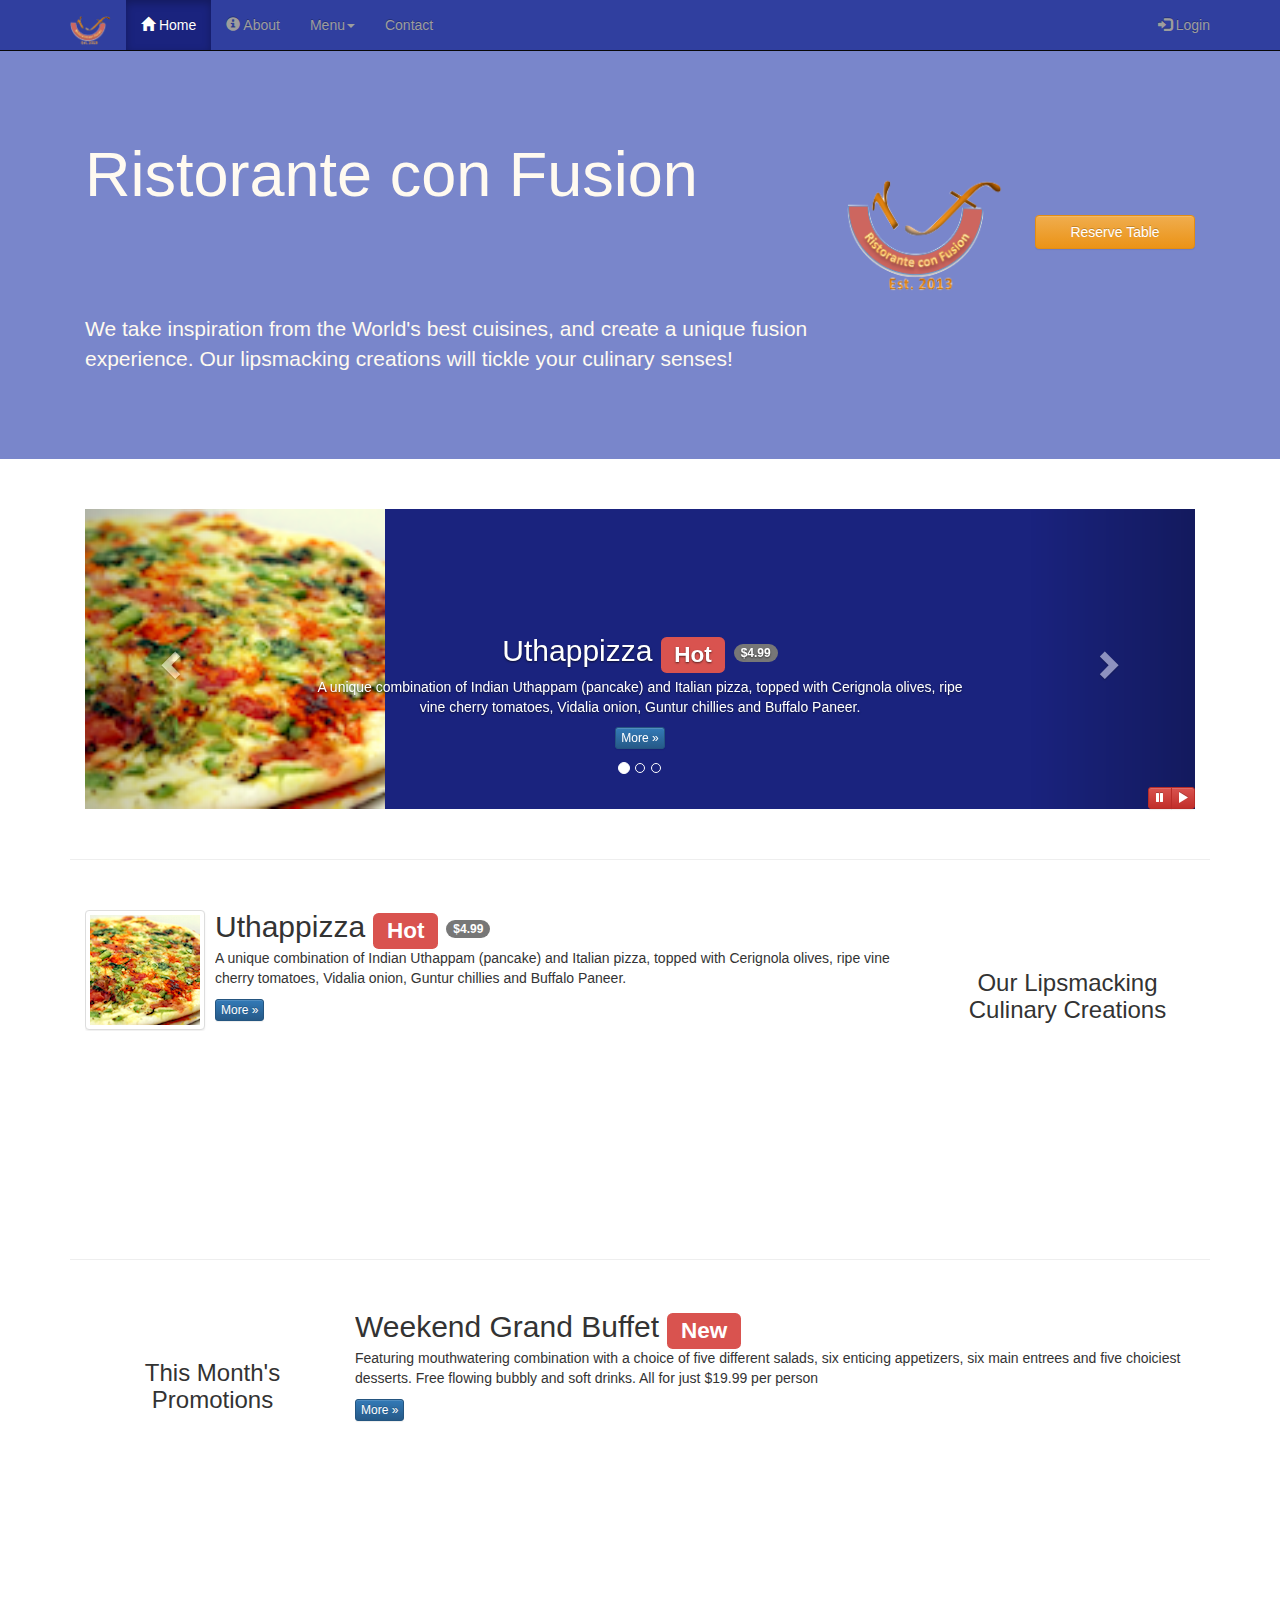
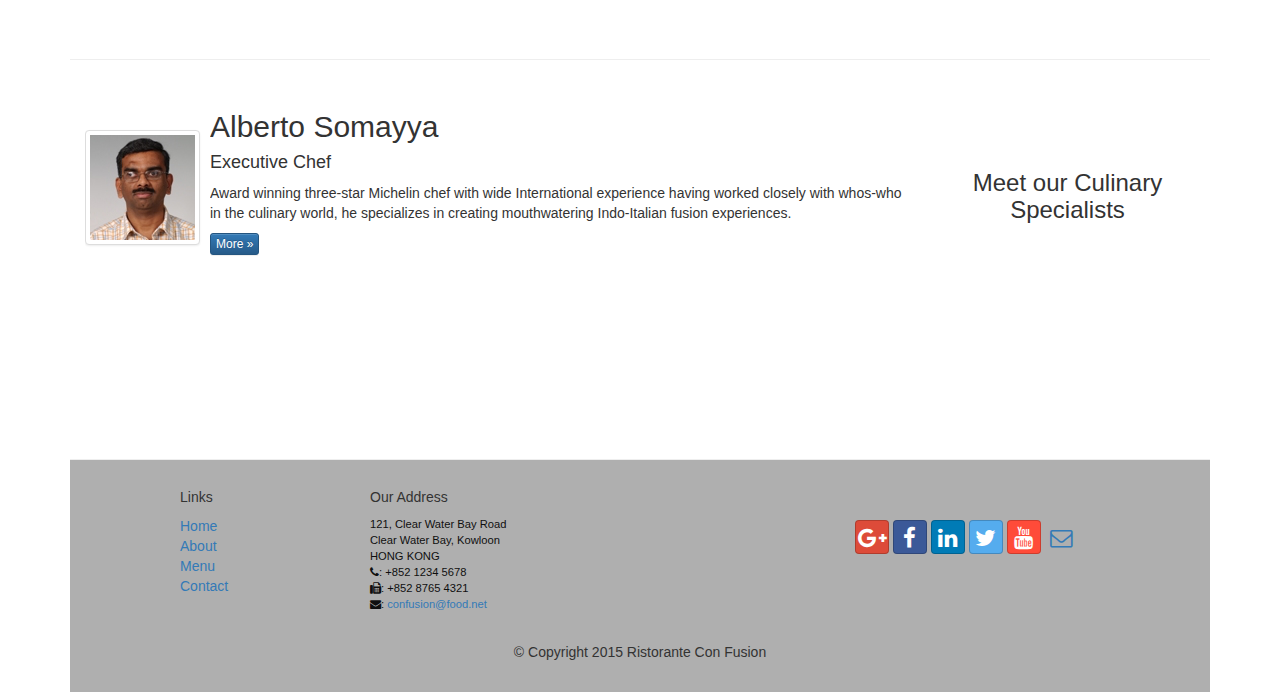
<file: index.html>
<!DOCTYPE html>
<html lang="en">

<head>
  <meta charset="utf-8">
  <meta http-equiv="X-UA-Compatible" content="IE=edge">
  <meta name="viewport" content="width=device-width, initial-scale=1">
    <title>Ristorante Con Fusion</title>
    <!-- Bootstrap -->
    <link href="bower_components/bootstrap/dist/css/bootstrap.min.css" rel="stylesheet">
    <link href="bower_components/bootstrap/dist/css/bootstrap-theme.min.css" rel="stylesheet">

    <link href="css/mystyles.css" rel="stylesheet">
    <link href="bower_components/font-awesome/css/font-awesome.min.css" rel="stylesheet">
    <link href="css/bootstrap-social.css" rel="stylesheet">
</head>

<body>
  <nav class="navbar navbar-inverse navbar-fixed-top" role="navigation">
    <div class="container">
      <div class="navbar-header">
        <button type="button" class="navbar-toggle collapsed" data-toggle="collapse" data-target="#navbar" aria-expanded="false" aria-controls="navbar">
          <span class="sr-only">Toggle navigation</span>
          <span class="icon-bar"></span>
          <span class="icon-bar"></span>
          <span class="icon-bar"></span>
        </button>
      <a class="navbar-brand" href="#"><img
        src="img/logo.png" height=30 width=41></a>
      </div>
      <div id="navbar" class="navbar-collapse collapse">
        <ul class="nav navbar-nav">
          <li class="active"><a href="#"> <span class="glyphicon glyphicon-home" aria-hidden="true"></span> Home</a></li>
          <li><a href="aboutus.html"> <span class="glyphicon glyphicon-info-sign"
             aria-hidden="true"></span> About</a></li>

          <li class="dropdown">
            <a href="#" class="dropdown-toggle" data-toggle="dropdown" role="button" aria-haspopup="true" aria-expanded="false">
         Menu<span class="caret"></span></a>
          <ul class="dropdown-menu">
            <li><a href="#">Appetizers</a></li>
            <li><a href="#">Main Courses</a></li>
            <li><a href="#">Desserts</a></li>
            <li><a href="#">Drinks</a></li>
            <li role="separator" class="divider"></li>
            <li class="dropdown-header">Specials</li>
            <li><a href="#">Lunch Buffet</a></li>
            <li><a href="#">Weekend Brunch</a></li>
          </ul>
        </li>

          <li><a href="contactus.html">Contact</a></li>
        </ul>
        <ul class="nav navbar-nav navbar-right">
                      <li><a id="login">
                      <span class="glyphicon glyphicon-log-in"></span> Login</a>
                      </li>
        </ul>
    </div>
    </div>
  </nav>

  <div id="loginModal" class="modal fade" role="dialog">
    <div class="modal-dialog">

      <!-- Modal Content-->
      <div class="modal-content">

        <div class="modal-header">
          <button type="button" class="close" data-dismiss="modal">
            &times;</button>
            <h4 class="modal-title">Login</h4>
          </div>
          <div class="modal-body">
            <form class="form-inline">
                <div class="form-group">
                    <label class="sr-only" for="email">Email</label>
                    <input type="email" class="form-control" id="email" placeholder="Email">

                    <label class="sr-only" for="password">Password</label>
                    <input type="password" class="form-control" id="password" placeholder="Password">

                    <div class="checkbox">
                        <label> <input type="checkbox"><span>Remember me</span> </label>
                    </div>
                    <button type="submit" class="btn btn-info">Sign in</button>
                    <button type="button" class="btn btn-default btn-sm" data-dismiss="modal">Cancel</button>
                </div>
            </form>
          </div>
        </div>
      </div>
    </div>

    <div id="ReserveTable" class="modal fade" role="dialog">
        <div class="modal-dialog">
        <!-- Modal content-->
        <div class="modal-content">
            <div class="modal-header">
                <button type="button" class="close" data-dismiss="modal">&times;</button>
                <h4 class="modal-title">Reserve Table.</h4>
            </div>
            <div class="modal-body">
              <form class="form-inline" id="ReserveTable">
                <div>
                  <div class="row">
                   <div class=" form-horizontal" >
                       <label for="nRadioOptions" class="col-sm-2 control-label">Number of Guests:</label>
                       <div id="nRadioOptions" class="col-xs-6">
                           <label class="radio-inline">
                               <input name="n" type="radio" id="nRadio1" value="option1">1
                           </label>
                           <label class="radio-inline">
                               <input name="n" type="radio" id="nRadio2" value="option2">2
                           </label>
                           <label class="radio-inline">
                               <input name="n" type="radio" id="nRadio3" value="option3">3
                           </label>
                           <label class="radio-inline">
                               <input name="n" type="radio" id="nRadio4" value="option4">4
                           </label>
                           <label class="radio-inline">
                               <input name="n" type="radio" id="nRadio5" value="option5">5
                           </label>
                           <label class="radio-inline">
                               <input name="n" type="radio" id="nRadio6" value="option6">6
                           </label>
                        </div>
                    </div>
                </div>
            </div>
            <p style="padding: 5px;"></p>
            <div class="row">
              <label for="section" class="col-sm-2 control-label">Section:</label>
                <div class="col-sm-10">
                    <div class="btn-group" data-toggle="buttons">
                      <label class="btn btn-success active">
                        <input type="radio" name="section" id="option1" autocomplete="off" checked> Non-Smoking
                      </label>
                      <label class="btn btn-danger">
                        <input type="radio" name="section" id="option2" autocomplete="off"> Smoking
                      </label>
                    </div>
                </div>
            </div>
            <p style="padding: 5px;"></p>
            <div class="row">
                <div class="form-group form-inline" id="date-time">
                         <label for="dateTime" class=" col-sm-2 control-label">Date and Time:</label>
                         <div class="form-group has-feedback" >
                             <input type="text" class="form-control" id="date1" aria-describedby="date1" placeholder="Date" >
                             <i class="glyphicon glyphicon-calendar form-control-feedback" aria-hidden="true"></i>
                         </div>

                         <div class="form-group has-feedback">
                             <input type="text" class="form-control" id="time1" aria-describedby="time1" placeholder="Time">
                             <i class="glyphicon glyphicon-time form-control-feedback" aria-hidden="true"></i>
                         </div>
                </div>
            </div>
                    <p style="padding: 5px;"></p>
                    <div class="row" style="padding-left: 35px;">

                        <div class="col-xs-12 col-sm-5 col-sm-offset-1" >
                             <button type="submit" class="btn btn-primary btn-sm ">Reserve</button>
                             <button type="button" class="btn btn-default btn-sm" data-dismiss="modal">Cancel</button>
                        </div>
                    </div>
                      <p style="padding: 5px;"></p>
                      <div class="row">
                        <div class="col-sm-12">
                            <div class="alert alert-warning alert-dismissible" role="alert">
                                 <button type="button" class="close" data-dismiss="alert" aria-label="Close"><span aria-hidden="true">&times;</span></button>
                                 <strong>Warning:</strong> Please <a href="tel:+85212345678">Call</a> us to reserve for more than six guests.
                             </div>
                         </div>
                       </div>
                   </form>
                 </div>
               </div>
             </div>
           </div>

    <header class="jumbotron">

        <!-- Main component for a primary marketing message or call to action -->

        <div class="container">
            <div class="row row-header">
                <div class="col-xs-12 col-sm-8">
                    <h1>Ristorante con Fusion</h1>
                    <p style="padding:40px;"></p>
                    <p>We take inspiration from the World's best
                      cuisines, and create a unique fusion experience. Our lipsmacking
                      creations will tickle your culinary senses!</p>
                </div>
                <div class="col-xs-12 col-sm-2">
                     <p style="padding:20px;"></p>
                     <img src="img/logo.png" class="img-responsive">
                 </div>

                 <div class="col-xs-12 col-sm-2">
                    <p style="padding:40px;"></p>
                   <a type="button" class="btn btn-warning btn-block" id="reserve">
                    Reserve Table </a>
                 </div>


            </div>
        </div>
    </header>

    <div class="container">

      <div class="row row-content">
        <div class="col-xs-12">
          <div id="mycarousel" class="carousel slide" data-ride="carousel">

        <!-- Indicators -->
        <ol class="carousel-indicators">
          <li data-target="#mycarousel" data-slide-to="0" class="active"></li>
          <li data-target="#mycarousel" data-slide-to="1"></li>
          <li data-target="#mycarousel" data-slide-to="2"></li>
        </ol>

            <!-- Wrapper for slides -->
            <div class="carousel-inner" role="listbox">
              <div class="item active">
                    <img class="img-responsive"
                    src="img/uthappizza.png" alt="Uthappizza">
                    <div class="carousel-caption">
                    <h2>Uthappizza  <span class="label label-danger">Hot</span> <span class="badge">$4.99</span></h2>
                    <p>A unique combination of Indian Uthappam (pancake) and
                    Italian pizza, topped with Cerignola olives, ripe vine
                    cherry tomatoes, Vidalia onion, Guntur chillies and
                    Buffalo Paneer.</p>
                  <p><a class="btn btn-primary btn-xs" href="#">More &raquo;</a></p>
                </div>
              </div>

              <div class="item">

                  <img class="img-responsive" src="img/buffet.png" alt="Weekend Grand Buffet">
                  <div class="carousel-caption">
                  <h2>Weekend Grand Buffet <span class="label label-danger label-xs">New</span></h2>
                  <p>Featuring mouthwatering combination with a choice of five different salads, six enticing appetizers,
                  six main entrees and five choiciest desserts. Free flowing bubbly and soft drinks. All for just $19.99 per person</p>
                  <p><a class="btn btn-primary btn-xs" href="#">More &raquo;</a></p>

                </div>
              </div>

              <div class="item">
                  <img class="img-responsive" src="img/alberto.png" alt="Alberto Somayya">
                <div class="carousel-caption">
                  <h2 class="media-heading">Alberto Somayya</h2>
                  <h4>Executive Chef</h4>
                  <p>Award winning three-star Michelin chef with wide
                    International experience having worked closely with
                    whos-who in the culinary world, he specializes in
                    creating mouthwatering Indo-Italian fusion experiences.
                  </p>
                  <p><a class="btn btn-primary btn-xs" href="#">More &raquo;</a></p>
                </div>
              </div>

            </div>

            <!-- Controls -->
            <a class="left carousel-control" href="#mycarousel" role="button" data-slide="prev">
              <span class="glyphicon glyphicon-chevron-left" aria-hidden="true"></span>
              <span class="sr-only">Previous</span>
            </a>
            <a class="right carousel-control" href="#mycarousel" role="button" data-slide="next">
              <span class="glyphicon glyphicon-chevron-right" aria-hidden="true"></span>
              <span class="sr-only">Next</span>
            </a>
            <div class="btn-group" id="carouselButtons">
              <button class="btn btn-danger btn-xs" id="carousel-pause">
                <span class="glyphicon glyphicon-pause" aria-hidden="true"></span>
              </button>
              <button class="btn btn-danger btn-xs" id="carousel-play">
                <span class="glyphicon glyphicon-play" aria-hidden="true"></span>
              </button>
            </div>

        </div>
      </div>
    </div>

        <div class="row row-content">
            <div class="col-xs-12 col-sm-3 col-sm-push-9">
                <p style="padding:20px;"></p>
                <h3 align=center>Our Lipsmacking Culinary Creations</h3>
            </div>
            <div class="col-xs-12 col-sm-9 col-sm-pull-3">
              <div class="media">
                <div class="media-left media-middle">
                  <a href="#">
                    <img class="media-object img-thumbnail"
                    src="img/uthappizza.png" alt="Uthappizza">
                  </a>
                </div>
                <div class="media-body">
                  <h2 class="media-heading">Uthappizza <span class="label label-danger">Hot</span> <span class="badge">$4.99</span></h2>
                  <p>A unique combination of Indian Uthappam (pancake) and
                    Italian pizza, topped with Cerignola olives, ripe vine
                    cherry tomatoes, Vidalia onion, Guntur chillies and
                    Buffalo Paneer.</p>
                    <p><a class="btn btn-primary btn-xs" href="#">More &raquo;</a></p>
                  </div>
              </div>
            </div>
        </div>


        <div class="row row-content">
            <div class="col-xs-12 col-sm-3">
                <p style="padding:20px;"></p>
                <h3 class="media-heading" align=center>This Month's Promotions</h3>
            </div>
                <div class="media-body">
                  <h2 class="media-heading"> Weekend Grand Buffet <span class="label label-danger">New</span></h2>
                  <p>Featuring mouthwatering combination with a choice of five different salads, six enticing appetizers,
                  six main entrees and five choiciest desserts. Free flowing bubbly and soft drinks. All for just $19.99 per person</p>
                  <p><a class="btn btn-primary btn-xs" href="#">More &raquo;</a></p>
                </div>

        </div>

        <div class="row row-content">
            <div class="col-xs-12 col-sm-3 col-sm-push-9">
                <p style="padding:20px;"></p>
                <h3 align=center>Meet our Culinary Specialists</h3>
            </div>
            <div class="col-xs-12 col-sm-9 col-sm-pull-3">
              <div class="media">
                     <div class="media-left media-middle">
                         <a href="#">
                         <img class="media-object img-thumbnail"
                          src="img/alberto.png" alt="Alberto Somayya">
                         </a>
                     </div>
                     <div class="media-body">
                         <h2 class="media-heading">Alberto Somayya</h2>
                         <h4>Executive Chef</h4>
                         <p>Award winning three-star Michelin chef with wide
                          International experience having worked closely with
                          whos-who in the culinary world, he specializes in
                           creating mouthwatering Indo-Italian fusion experiences.
                          </p>
                         <p><a class="btn btn-primary btn-xs" href="#">More &raquo;</a></p>
                     </div>
                 </div>
            </div>
        </div>


    </div>

    <footer>
        <div class="container">
            <div class="row row-footer">
                <div class="col-xs-5 col-xs-offset-1 col-sm-2 col-sm-offset-1">
                    <h5>Links</h5>
                    <ul class="list-unstyled">
                        <li><a href="#">Home</a></li>
                        <li><a href="#">About</a></li>
                        <li><a href="#">Menu</a></li>
                        <li><a href="#">Contact</a></li>
                    </ul>
                </div>
                <div class="col-xs-6 col-sm-5">
                    <h5>Our Address</h5>
                    <address>
		              121, Clear Water Bay Road<br>
		              Clear Water Bay, Kowloon<br>
		              HONG KONG<br>
                  <i class="fa fa-phone"></i>: +852 1234 5678<br>
    		          <i class="fa fa-fax"></i>: +852 8765 4321<br>
    		          <i class="fa fa-envelope"></i>:
                                     <a href="mailto:confusion@food.net">confusion@food.net</a>
		           </address>
                </div>
                <div class="col-xs-12 col-sm-4">
                    <div class="nav navbar-nav" style="padding: 40px 10px;">
                      <a class="btn btn-social-icon btn-google-plus" href="http://google.com/+"><i class="fa fa-google-plus"></i></a>
                      <a class="btn btn-social-icon btn-facebook" href="http://www.facebook.com/profile.php?id="><i class="fa fa-facebook"></i></a>
                      <a class="btn btn-social-icon btn-linkedin" href="http://www.linkedin.com/in/"><i class="fa fa-linkedin"></i></a>
                      <a class="btn btn-social-icon btn-twitter" href="http://twitter.com/"><i class="fa fa-twitter"></i></a>
                      <a class="btn btn-social-icon btn-youtube" href="http://youtube.com/"><i class="fa fa-youtube"></i></a>
                      <a class="btn btn-social-icon" href="mailto:"><i class="fa fa-envelope-o"></i></a>
                    </div>
                </div>
                <div class="col-xs-12">
                    <p style="padding:10px;"></p>
                    <p align=center>© Copyright 2015 Ristorante Con Fusion</p>
                </div>
            </div>
        </div>
    </footer>
<script src="bower_components/jquery/dist/jquery.min.js"></script>
        <!-- Include all compiled plugins (below), or include individual files as needed -->
<script src="bower_components/bootstrap/dist/js/bootstrap.min.js"></script>

<script>
  $(document).ready(function(){
  $('[data-toggle="tooltip"]').tooltip();
  });
</script>
<script>
        $(document).ready(function(){
            $("#mycarousel").carousel( { interval: 2000 } );
                          $("#carousel-pause").click(function(){
                $("#mycarousel").carousel('pause');
            });
                        $("#carousel-play").click(function(){
                $("#mycarousel").carousel('cycle');
            });
        });
</script>

<script>
        $(document).ready(function(){
          $('#reserve').click(function(){
            $("#ReserveTable").modal("show");
          });
        });
</script>

<script>
        $(document).ready(function(){
          $("#login").click(function(){
            $("#loginModal").modal("show");
          });
        });
</script>

</body>

</html>
</file>
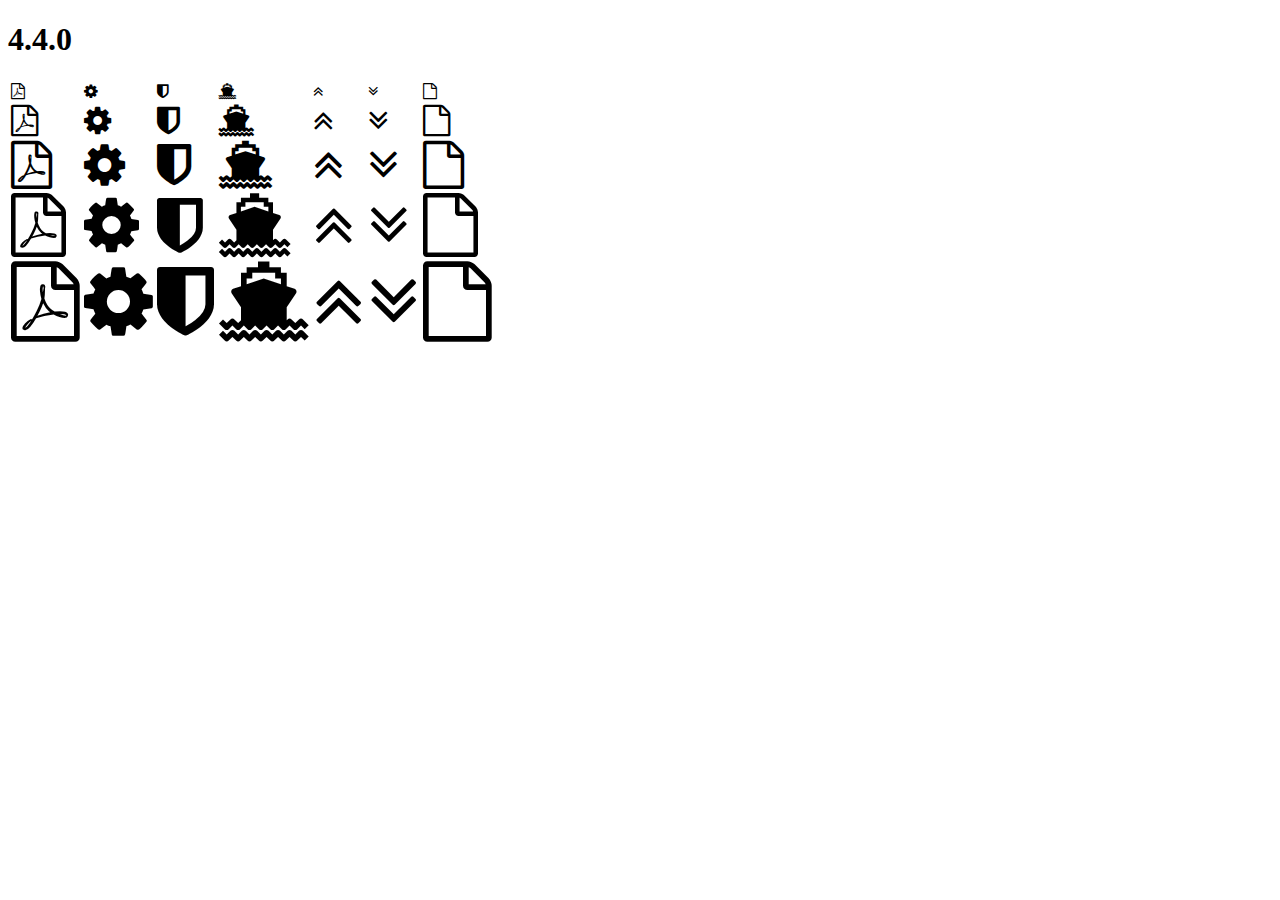
<file: bower_components/font-awesome/fonts/4.4.0/index.html>
<!DOCTYPE html>
<html>
  <head>
    <link rel="stylesheet" href="https://maxcdn.bootstrapcdn.com/font-awesome/4.4.0/css/font-awesome.css" />
  </head>

  <body>
    <h1>4.4.0</h1>
    <table>
      <tr>
        <td><i class="fa fa-1x fa-file-pdf-o"></i></td>
        <td><i class="fa fa-1x fa-cog"></i></td>
        <td><i class="fa fa-1x fa-shield"></i></td>
        <td><i class="fa fa-1x fa-ship"></i></td>
        <td><i class="fa fa-1x fa-angle-double-up"></i></td>
        <td><i class="fa fa-1x fa-angle-double-down"></i></td>
        <td><i class="fa fa-1x fa-file-o"></i></td>
      </tr>
      <tr>
        <td><i class="fa fa-2x fa-file-pdf-o"></i></td>
        <td><i class="fa fa-2x fa-cog"></i></td>
        <td><i class="fa fa-2x fa-shield"></i></td>
        <td><i class="fa fa-2x fa-ship"></i></td>
        <td><i class="fa fa-2x fa-angle-double-up"></i></td>
        <td><i class="fa fa-2x fa-angle-double-down"></i></td>
        <td><i class="fa fa-2x fa-file-o"></i></td>
      </tr>
      <tr>
        <td><i class="fa fa-3x fa-file-pdf-o"></i></td>
        <td><i class="fa fa-3x fa-cog"></i></td>
        <td><i class="fa fa-3x fa-shield"></i></td>
        <td><i class="fa fa-3x fa-ship"></i></td>
        <td><i class="fa fa-3x fa-angle-double-up"></i></td>
        <td><i class="fa fa-3x fa-angle-double-down"></i></td>
        <td><i class="fa fa-3x fa-file-o"></i></td>
      </tr>
      <tr>
        <td><i class="fa fa-4x fa-file-pdf-o"></i></td>
        <td><i class="fa fa-4x fa-cog"></i></td>
        <td><i class="fa fa-4x fa-shield"></i></td>
        <td><i class="fa fa-4x fa-ship"></i></td>
        <td><i class="fa fa-4x fa-angle-double-up"></i></td>
        <td><i class="fa fa-4x fa-angle-double-down"></i></td>
        <td><i class="fa fa-4x fa-file-o"></i></td>
      </tr>
      <tr>
        <td><i class="fa fa-5x fa-file-pdf-o"></i></td>
        <td><i class="fa fa-5x fa-cog"></i></td>
        <td><i class="fa fa-5x fa-shield"></i></td>
        <td><i class="fa fa-5x fa-ship"></i></td>
        <td><i class="fa fa-5x fa-angle-double-up"></i></td>
        <td><i class="fa fa-5x fa-angle-double-down"></i></td>
        <td><i class="fa fa-5x fa-file-o"></i></td>
      </tr>
    </table>
  </body>

</html>
</file>
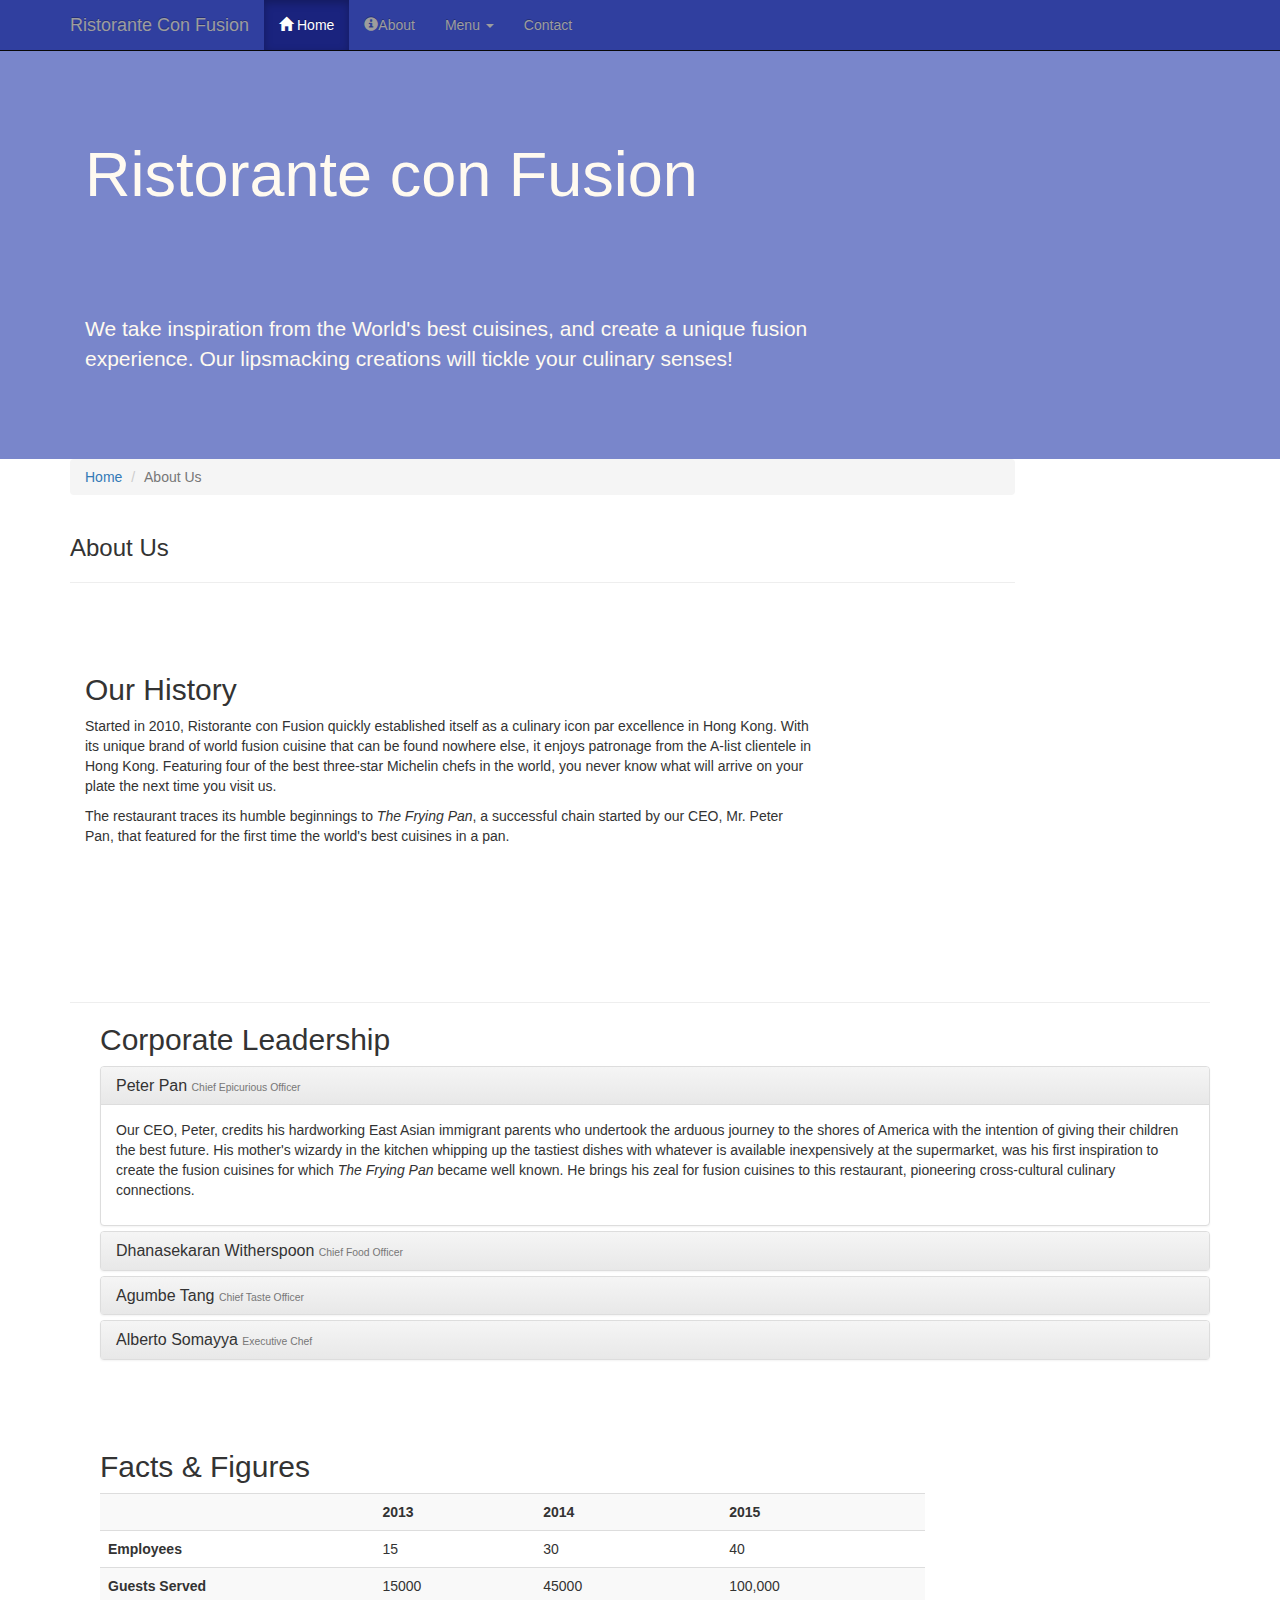
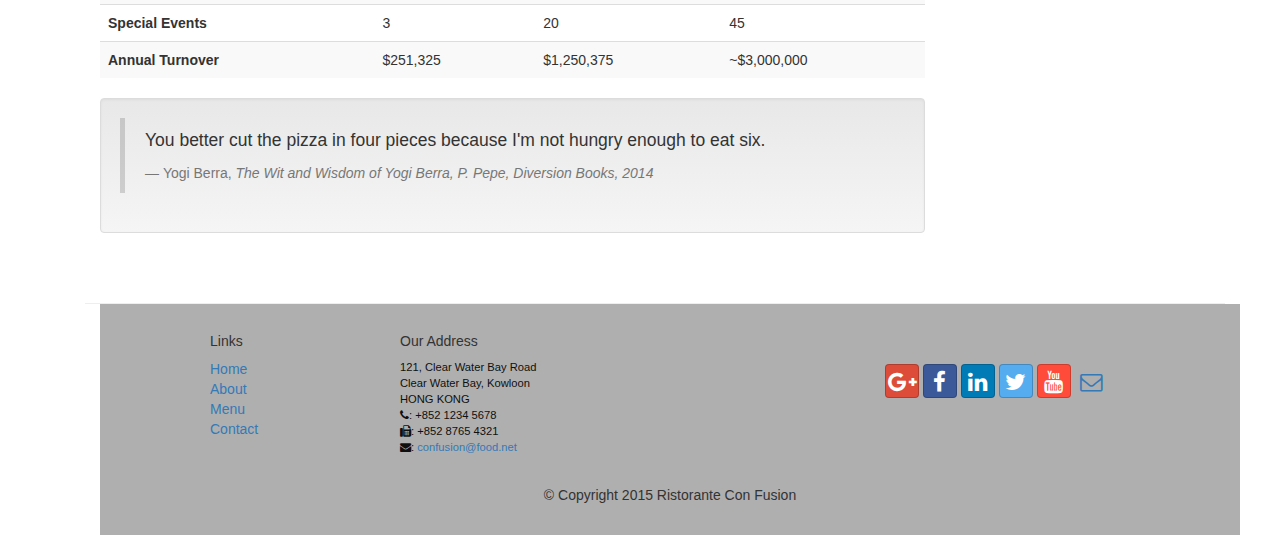
<file: aboutus.html>
<!DOCTYPE html>
<html lang="en">

<head>
    <meta charset="utf-8">
    <meta http-equiv="X-UA-Compatible" content="IE=edge">
    <meta name="viewport" content="width=device-width, initial-scale=1">
    <!-- The above 3 meta tags *must* come first in the head; any other head
         content must come *after* these tags -->
    <title>Ristorante Con Fusion: About Us</title>
        <!-- Bootstrap -->
        <link href="bower_components/bootstrap/dist/css/bootstrap.min.css" rel="stylesheet">
        <link href="bower_components/bootstrap/dist/css/bootstrap-theme.min.css" rel="stylesheet">
        <link href="css/mystyles.css" rel="stylesheet">
        <link href="bower_components/font-awesome/css/font-awesome.min.css" rel="stylesheet">
        <link href="css/bootstrap-social.css" rel="stylesheet">

    <!-- HTML5 shim and Respond.js for IE8 support of HTML5 elements and media queries -->
    <!-- WARNING: Respond.js doesn't work if you view the page via file:// -->
    <!--[if lt IE 9]>
      <script src="https://oss.maxcdn.com/html5shiv/3.7.2/html5shiv.min.js"></script>
      <script src="https://oss.maxcdn.com/respond/1.4.2/respond.min.js"></script>
    <![endif]-->
</head>

<body data-spy="scroll" data-target="#myScrollspy" data-offset="200">
    <nav class="navbar navbar-inverse navbar-fixed-top" role="navigation">
        <div class="container">
            <div class="navbar-header">
                <button type="button" class="navbar-toggle collapsed" data-toggle="collapse" data-target="#navbar" aria-expanded="false" aria-controls="navbar">
                    <span class="sr-only">Toggle navigation</span>
                    <span class="icon-bar"></span>
                    <span class="icon-bar"></span>
                    <span class="icon-bar"></span>
                </button>
                <a class="navbar-brand" href="#">Ristorante Con Fusion</a>
            </div>
            <div id="navbar" class="navbar-collapse collapse">
                <ul class="nav navbar-nav">
                    <li class="active"><a href="index.html"><span class="glyphicon glyphicon-home"
                         aria-hidden="true"></span> Home</a></li>
                    <li><a href="#"><span class="glyphicon glyphicon-info-sign" aria-hidden="true"></span>About</a></li>
                    <li class="dropdown">
                        <a href="#" class="dropdown-toggle" data-toggle="dropdown"
                         role="button" aria-haspopup="true" aria-expanded="false">
                         Menu <span class="caret"></span></a>
                        <ul class="dropdown-menu">
                            <li><a href="#">Appetizers</a></li>
                            <li><a href="#">Main Courses</a></li>
                            <li><a href="#">Desserts</a></li>
                            <li><a href="#">Drinks</a></li>
                            <li role="separator" class="divider"></li>
                            <li class="dropdown-header">Specials</li>
                            <li><a href="#">Lunch Buffet</a></li>
                            <li><a href="#">Weekend Brunch</a></li>
                        </ul>
                    </li>
                    <li><a href="contactus.html">Contact</a></li>
                </ul>
            </div>
        </div>
    </nav>
    <header class="jumbotron">

        <!-- Main component for a primary marketing message or call to action -->

        <div class="container">
            <div class="row row-header">
                <div class="col-xs-12 col-sm-8">
                    <h1>Ristorante con Fusion</h1>
                    <p style="padding:40px;"></p>
                    <p>We take inspiration from the World's best cuisines, and create a unique fusion experience. Our lipsmacking creations will tickle your culinary senses!</p>
                </div>
                <div class="col-xs-12 col-sm-4">
                </div>
            </div>
        </div>
    </header>

    <div class="container">
      <div class="row">
        <div class="col-xs-12 col-sm-10">
            <div class="row">
              <div class="col-xs-12">
              <ol class="breadcrumb">
                <li><a href="index.html">Home</a></li>
                <li class="active">About Us</a></li>
              </ol>
            </div>
            <div class="col-xs-12">
               <h3>About Us</h3>
               <hr>
            </div>
        </div>
      </div>
    </div>

        <div class="row row-content">
            <div class="col-xs-12 col-sm-6 col-lg-8">
                <h2>Our History</h2>
                <p>Started in 2010, Ristorante con Fusion quickly established itself as a culinary icon par excellence in Hong Kong. With its unique brand of world fusion cuisine that can be found nowhere else, it enjoys patronage from the A-list clientele in Hong Kong.  Featuring four of the best three-star Michelin chefs in the world, you never know what will arrive on your plate the next time you visit us.</p>
                <p>The restaurant traces its humble beginnings to <em>The Frying Pan</em>, a successful chain started by our CEO, Mr. Peter Pan, that featured for the first time the world's best cuisines in a pan.</p>
            </div>
            <div>
                <p style="padding:20px;"></p>
            </div>
        </div>


        <div class="container">
            <div class="col-xs-12">
                <h2>Corporate Leadership</h2>

                <div class="panel-group" id="accordion" role="tablist" aria-multiselectable="true">
                  <div class="panel panel-default">
                  <div class="panel-heading" role="tab" id="headingPeter">
                    <h3 class="panel-title">
                      <a role="button" data-toggle="collapse" data-parent="#accordion" href="#peter"
                      aria-expanded="true" aria-controls="peter">Peter Pan <small>Chief Epicurious Officer</small></a>
                    </h3>
                  </div>
                  <div role="tabpanel" class="panel-collapse collapse in" id="peter" aria-labelledby="headingPeter">
                    <div class="panel-body">
                    <p>Our CEO, Peter, credits his hardworking East Asian immigrant parents who undertook
                      the arduous journey to the shores of America with the intention of giving their
                      children the best future. His mother's wizardy in the kitchen whipping up the tastiest
                      dishes with whatever is available inexpensively at the supermarket, was his first inspiration
                      to create the fusion cuisines for which <em>The Frying Pan</em> became well known. He brings his zeal
                      for fusion cuisines to this restaurant, pioneering cross-cultural culinary connections.</p>
                  </div>
                </div>
              </div>

              <div class="panel panel-default">
                  <div class="panel-heading" role="tab" id="headingDanny">
                    <h3 class="panel-title"><a class="collapsed" role="button" data-toggle="collapse"
                      data-parent="#accordion" href="#danny" aria-expanded="false" aria-controls="danny">
                      Dhanasekaran Witherspoon <small>Chief Food Officer</small></a></h3>
                  </div>
                  <div role="tabpanel" class="panel-collapse collapse" id="danny" aria-labelledby="headingDanny">
                    <div class="panel-body">
                    <p>Our CFO, Danny, as he is affectionately referred to by his colleagues, comes
                      from a long established family tradition in farming and produce. His experiences
                      growing up on a farm in the Australian outback gave him great appreciation for
                      varieties of food sources. As he puts it in his own words, <em>Everything that runs,
                      wins, and everything that stays, pays!</em></p>
                    </div>
                  </div>
              </div>

              <div class="panel panel-default">
                <div class="panel-heading" role="tab" id="headingAgumbe">
                  <h3 class="panel-title"><a class="collapsed" role="button" data-toggle="collapse"
                    data-parent="#accordion" href="#agumbe" aria-expanded="false" aria-controls="agumbe">
                    Agumbe Tang <small>Chief Taste Officer</small></a>
                  </h3>
                </div>
                  <div role="tabpanel" class="panel-collapse collapse" id="agumbe" aria-labelledby="headingAgumbe">
                    <div class="panel-body">
                      <p>Blessed with the most discerning gustatory sense, Agumbe, our CFO, personally ensures
                      that every dish that we serve meets his exacting tastes. Our chefs dread the tongue lashing
                      that ensues if their dish does not meet his exacting standards. He lives by his motto, <em>You
                        click only if you survive my lick.</em></p>
                      </div>
                  </div>
                </div>

                <div class="panel panel-default">
                  <div class="panel-heading" role="tab" id="headingAlberto">
                    <h3 class="panel-title"><a class="collapsed" role="button" data-toggle="collapse"
                      data-parent="#accordion" href="#alberto" aria-expanded="false"
                      aria-controls="alberto">Alberto Somayya <small>Executive Chef</small></a>
                    </h3>
                  </div>
                  <div role="tabpanel" class="panel-collapse collapse" id="alberto"
                  aria-labelledby="headingAlberto">
                  <div class="panel-body">
                    <p>Award winning three-star Michelin chef with wide International
                      experience having worked closely with whos-who in the culinary world,
                      he specializes in creating mouthwatering Indo-Italian fusion experiences. He says,
                      <em>Put together the cuisines from the two craziest cultures, and you get a winning hit! Amma Mia!</em></p>
                  </div>
                </div>
            </div>
          </div>

             <div>
                <p style="padding:20px;"></p>
            </div>
       </div>
       <div class="row row-content">
            <div class="col-xs-12 col-sm-9">
                <h2>Facts &amp; Figures</h2>
                <div class="table-responsive">
                <table class="table table-striped">
                    <tr>
                        <td>&nbsp;</td>
                        <th>2013</th>
                        <th>2014</th>
                        <th>2015</th>
                    </tr>
                    <tr>
                        <th>Employees</th>
                        <td>15</td>
                        <td>30</td>
                        <td>40</td>
                    </tr>
                    <tr>
                        <th>Guests Served</th>
                        <td>15000</td>
                        <td>45000</td>
                        <td>100,000</td>
                    </tr>
                    <tr>
                        <th>Special Events</th>
                        <td>3</td>
                        <td>20</td>
                        <td>45</td>
                    </tr>
                    <tr>
                        <th>Annual Turnover</th>
                        <td>$251,325</td>
                        <td>$1,250,375</td>
                        <td>~$3,000,000</td>
                    </tr>
                </table>
                </div>
         

               <div class="well">
                   <blockquote>
                       <p>You better cut the pizza in four pieces because
                           I'm not hungry enough to eat six.</p>
                       <footer>Yogi Berra,
                         <cite>The Wit and Wisdom of Yogi Berra,
                           P. Pepe, Diversion Books, 2014</cite>
                       </footer>
                   </blockquote>
               </div>

            </div>
             <div class="col-xs-12 col-sm-3">
                <p style="padding:20px;"></p>
            </div>
       </div>

<footer>
        <div class="container">
            <div class="row row-footer">
                <div class="col-xs-5 col-xs-offset-1 col-sm-2 col-sm-offset-1">
                    <h5>Links</h5>
                    <ul class="list-unstyled">
                        <li><a href="#">Home</a></li>
                        <li><a href="#">About</a></li>
                        <li><a href="#">Menu</a></li>
                        <li><a href="#">Contact</a></li>
                    </ul>
                </div>
                <div class="col-xs-6 col-sm-5">
                    <h5>Our Address</h5>
                    <address>
                  121, Clear Water Bay Road<br>
                  Clear Water Bay, Kowloon<br>
                  HONG KONG<br>
                  <i class="fa fa-phone"></i>: +852 1234 5678<br>
                  <i class="fa fa-fax"></i>: +852 8765 4321<br>
                  <i class="fa fa-envelope"></i>:
                                     <a href="mailto:confusion@food.net">confusion@food.net</a>
               </address>
                </div>
                <div class="col-xs-12 col-sm-4">
                    <div class="nav navbar-nav" style="padding: 40px 10px;">
                      <a class="btn btn-social-icon btn-google-plus" href="http://google.com/+"><i class="fa fa-google-plus"></i></a>
                      <a class="btn btn-social-icon btn-facebook" href="http://www.facebook.com/profile.php?id="><i class="fa fa-facebook"></i></a>
                      <a class="btn btn-social-icon btn-linkedin" href="http://www.linkedin.com/in/"><i class="fa fa-linkedin"></i></a>
                      <a class="btn btn-social-icon btn-twitter" href="http://twitter.com/"><i class="fa fa-twitter"></i></a>
                      <a class="btn btn-social-icon btn-youtube" href="http://youtube.com/"><i class="fa fa-youtube"></i></a>
                      <a class="btn btn-social-icon" href="mailto:"><i class="fa fa-envelope-o"></i></a>
                    </div>
                </div>
                <div class="col-xs-12">
                    <p style="padding:10px;"></p>
                    <p align=center>© Copyright 2015 Ristorante Con Fusion</p>
                </div>
            </div>
        </div>
    </footer>
    <!-- jQuery (necessary for Bootstrap's JavaScript plugins) -->
    <script src="bower_components/jquery/dist/jquery.min.js"></script>
    <!-- Include all compiled plugins (below), or include individual files as needed -->
    <script src="bower_components/bootstrap/dist/js/bootstrap.min.js"></script>
</body>

</html>
</file>
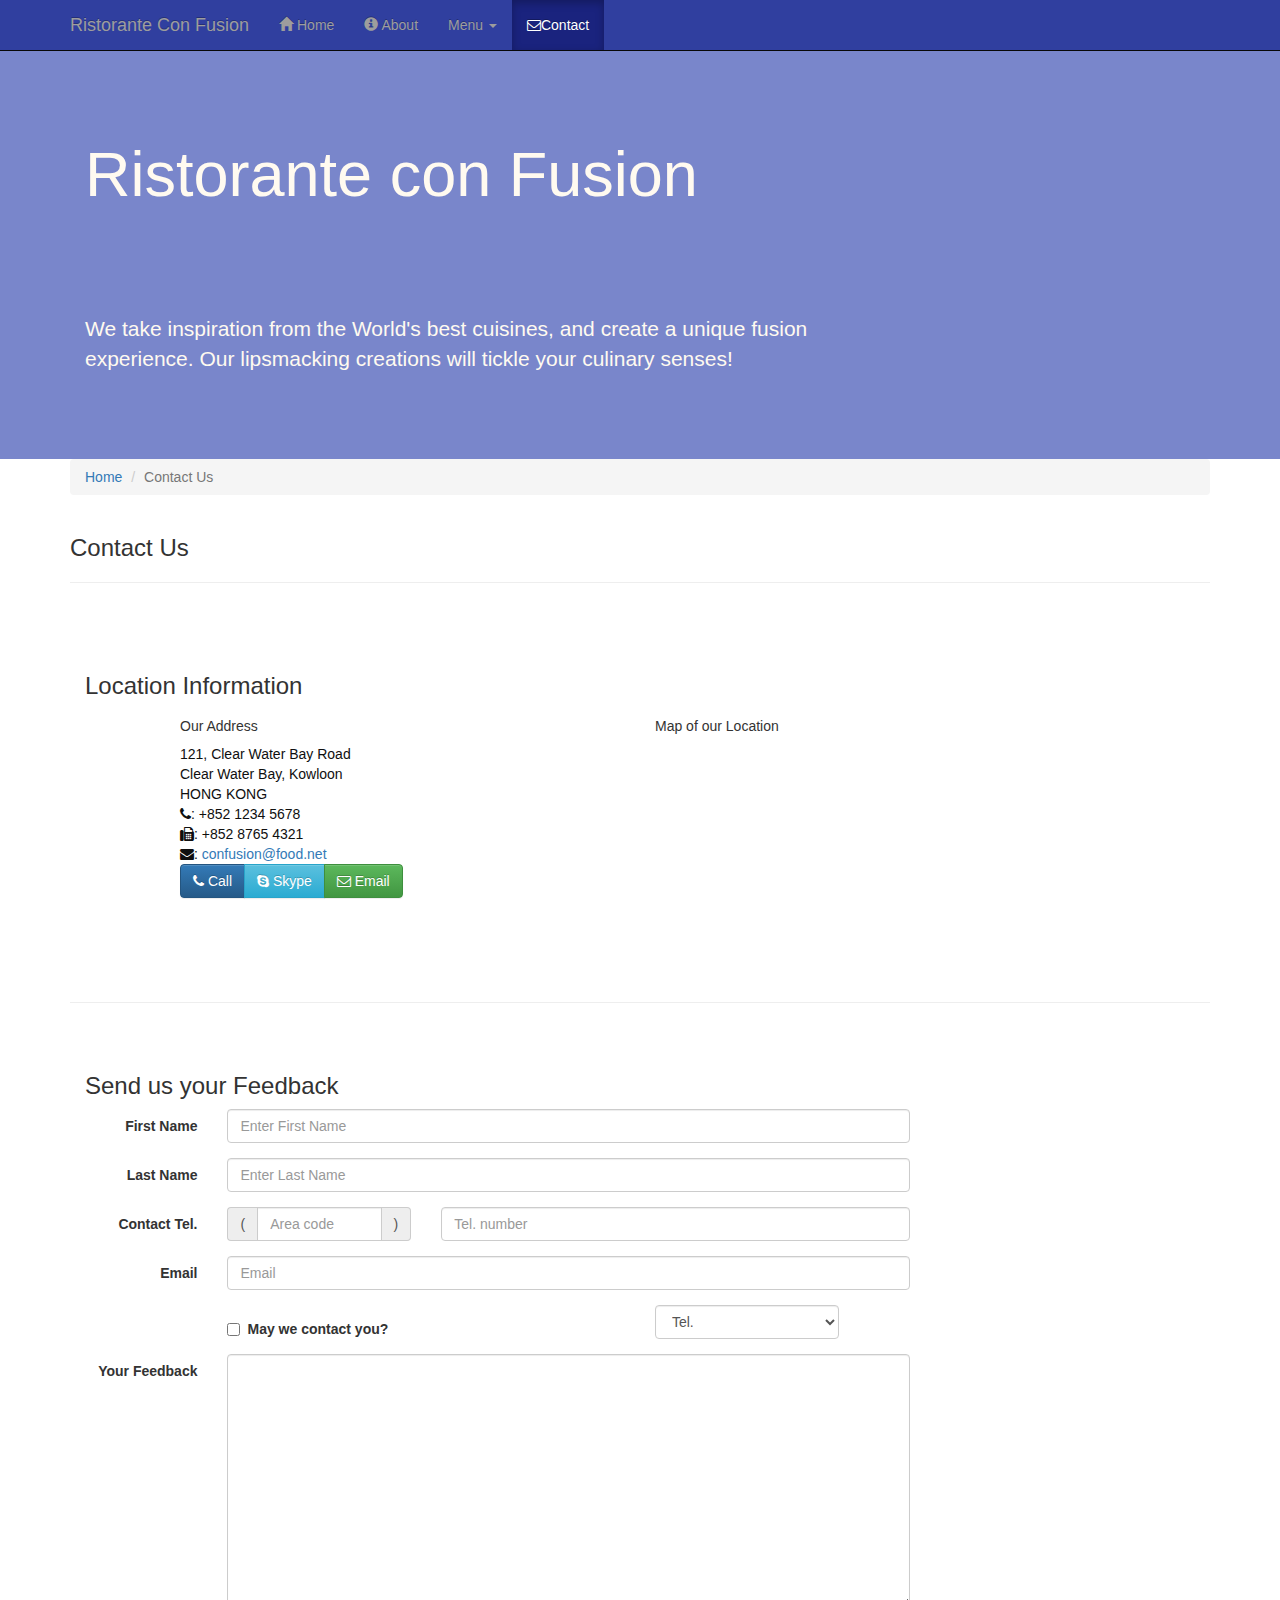
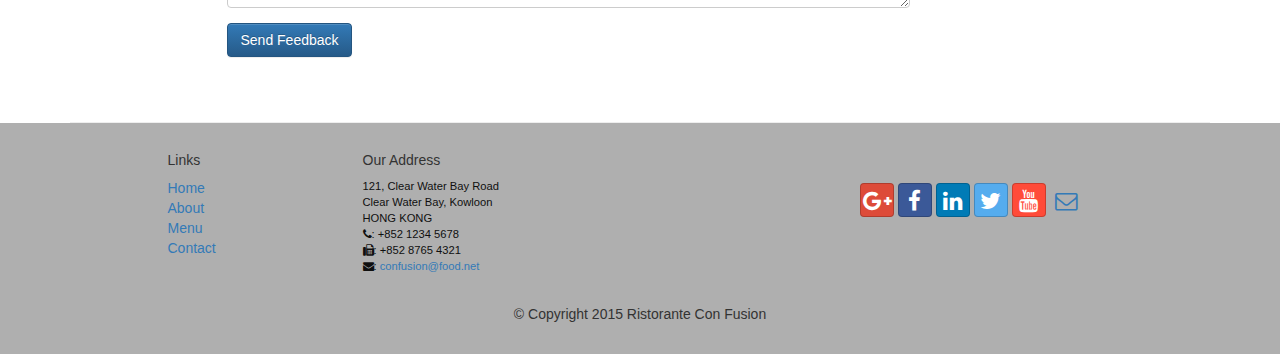
<file: contactus.html>
<!DOCTYPE html>
<html lang="en">

<head>
     <meta charset="utf-8">
    <meta http-equiv="X-UA-Compatible" content="IE=edge">
    <meta name="viewport" content="width=device-width, initial-scale=1">
    <!-- The above 3 meta tags *must* come first in the head; any other head
         content must come *after* these tags -->
    <title>Ristorante Con Fusion: About Us</title>
        <!-- Bootstrap -->
        <link href="bower_components/bootstrap/dist/css/bootstrap.min.css" rel="stylesheet">
        <link href="bower_components/bootstrap/dist/css/bootstrap-theme.min.css" rel="stylesheet">

        <link href="css/mystyles.css" rel="stylesheet">
        <link href="bower_components/font-awesome/css/font-awesome.min.css" rel="stylesheet">
        <link href="css/bootstrap-social.css" rel="stylesheet">

    <!-- HTML5 shim and Respond.js for IE8 support of HTML5 elements and media queries -->
    <!-- WARNING: Respond.js doesn't work if you view the page via file:// -->
    <!--[if lt IE 9]>
      <script src="https://oss.maxcdn.com/html5shiv/3.7.2/html5shiv.min.js"></script>
      <script src="https://oss.maxcdn.com/respond/1.4.2/respond.min.js"></script>
    <![endif]-->
</head>

<body>
    <nav class="navbar navbar-inverse navbar-fixed-top" role="navigation">
        <div class="container">
            <div class="navbar-header">
                <button type="button" class="navbar-toggle collapsed" data-toggle="collapse" data-target="#navbar" aria-expanded="false" aria-controls="navbar">
                    <span class="sr-only">Toggle navigation</span>
                    <span class="icon-bar"></span>
                    <span class="icon-bar"></span>
                    <span class="icon-bar"></span>
                </button>
                <a class="navbar-brand" href="index.html">Ristorante Con Fusion</a>
            </div>
            <div id="navbar" class="navbar-collapse collapse">
                <ul class="nav navbar-nav">
                    <li><a href="index.html"><span class="glyphicon glyphicon-home"
                         aria-hidden="true"></span> Home</a></li>
                    <li><a href="aboutus.html">
                        <span class="glyphicon glyphicon-info-sign"
                         aria-hidden="true"></span> About</a></li>
                    <li class="dropdown">
                        <a href="#" class="dropdown-toggle" data-toggle="dropdown"
                         role="button" aria-haspopup="true" aria-expanded="false">
                         Menu <span class="caret"></span></a>
                        <ul class="dropdown-menu">
                            <li><a href="#">Appetizers</a></li>
                            <li><a href="#">Main Courses</a></li>
                            <li><a href="#">Desserts</a></li>
                            <li><a href="#">Drinks</a></li>
                            <li role="separator" class="divider"></li>
                            <li class="dropdown-header">Specials</li>
                            <li><a href="#">Lunch Buffet</a></li>
                            <li><a href="#">Weekend Brunch</a></li>
                        </ul>
                    </li>
                    <li class="active"><a href="contactus.html"><i class="fa fa-envelope-o"></i>Contact</a></li>
                </ul>
            </div>
        </div>
    </nav>
    <header class="jumbotron">

        <!-- Main component for a primary marketing message or call to action -->

        <div class="container">
            <div class="row row-header">
                <div class="col-xs-12 col-sm-8">
                    <h1>Ristorante con Fusion</h1>
                    <p style="padding:40px;"></p>
                    <p>We take inspiration from the World's best cuisines, and create a unique fusion experience. Our lipsmacking creations will tickle your culinary senses!</p>
                </div>
                <div class="col-xs-12 col-sm-4">
                </div>
            </div>
        </div>
    </header>

    <div class="container">
        <div class="row">
            <div class="col-xs-12">
               <ul class="breadcrumb">
                   <li><a href="index.html">Home</a></li>
                   <li class="active">Contact Us</li>
               </ul>
            </div>
            <div class="col-xs-12">
               <h3>Contact Us</h3>
               <hr>
            </div>
        </div>

        <div class="row row-content">
           <div class="col-xs-12">
              <h3>Location Information</h3>
           </div>
            <div class="col-xs-12 col-sm-4 col-sm-offset-1">
                   <h5>Our Address</h5>
                    <address style="font-size: 100%">
		              121, Clear Water Bay Road<br>
		              Clear Water Bay, Kowloon<br>
		              HONG KONG<br>
		              <i class="fa fa-phone"></i>: +852 1234 5678<br>
		              <i class="fa fa-fax"></i>: +852 8765 4321<br>
		              <i class="fa fa-envelope"></i>:
                        <a href="mailto:confusion@food.net">confusion@food.net</a>
		           </address>
            </div>
            <div class="col-xs-12 col-sm-6 col-sm-offset-1">
                <h5>Map of our Location</h5>
            </div>
            <div class="col-xs-12 col-sm-11 col-sm-offset-1">
              <div class="btn-group" role="group" aria-label="...">
                    <a type="button" class="btn btn-primary" href="tel:+85212345678"><i class="fa fa-phone"></i> Call</a>
                    <a type="button" class="btn btn-info"><i class="fa fa-skype"></i> Skype</a>
                    <a type="button" class="btn btn-success" href="mailto:confusion@food.net"><i class="fa fa-envelope-o"></i> Email</a>
                </div>
            </div>
        </div>

        <div class="row row-content">
           <div class="col-xs-12">
              <h3>Send us your Feedback</h3>
           </div>
            <div class="col-xs-12 col-sm-9">
              <form class="form-horizontal" role="form">
                    <div class="form-group">
                        <label for="firstname" class="col-sm-2 control-label">First Name</label>                        <div class="col-sm-10">
                        <input type="text" class="form-control" id="firstname" name="firstname" placeholder="Enter First Name">
                        </div>
                    </div>
                    <div class="form-group">
                        <label for="lastname" class="col-sm-2 control-label">Last Name</label>
                        <div class="col-sm-10">
                            <input type="text" class="form-control" id="lastname" name="lastname" placeholder="Enter Last Name">
                        </div>
                    </div>
                    <div class="form-group">
                       <label for="telnum" class="col-xs-12 col-sm-2 control-label">Contact Tel.</label>
                       <div class="col-xs-5 col-sm-4 col-md-3">
                           <div class="input-group">
                               <div class="input-group-addon">(</div>
                                   <input type="tel" class="form-control" id="areacode" name="areacode" placeholder="Area code">
                               <div class="input-group-addon">)</div>
                           </div>
                       </div>
                       <div class="col-xs-7 col-sm-6 col-md-7">
                                   <input type="tel" class="form-control" id="telnum" name="telnum" placeholder="Tel. number">
                       </div>
                   </div>
                   <div class="form-group">
                       <label for="emailid" class="col-sm-2 control-label">Email</label>
                       <div class="col-sm-10">
                           <input type="email" class="form-control" id="emailid" name="emailid" placeholder="Email">
                       </div>
                   </div>
                   <div class="form-group">
                      <div class="checkbox col-sm-5 col-sm-offset-2">
                           <label class="checkbox-inline">
                               <input type="checkbox" name="approve" value="">
                               <strong>May we contact you?</strong>
                           </label>
                       </div>
                       <div class="col-sm-3 col-sm-offset-1">
                           <select class="form-control">
                               <option>Tel.</option>
                               <option>Email</option>
                           </select>
                       </div>
                   </div>
                   <div class="form-group">
                        <label for="feedback" class="col-sm-2 control-label">Your Feedback</label>
                        <div class="col-sm-10">
                            <textarea class="form-control" id="feedback" name="feedback" rows="12"></textarea>
                        </div>
                    </div>
                    <div class="form-group">
                      <div class="col-sm-offset-2 col-sm-10">
                        <button type="submit" class="btn btn-primary">Send Feedback</button>
                      </div>
                    </div>
                </form>

            </div>
             <div class="col-xs-12 col-sm-3">
                <p style="padding:20px;"></p>
            </div>
       </div>

    </div>

    <footer class="row-footer">
        <div class="container">
            <div class="row">
                <div class="col-xs-5 col-xs-offset-1 col-sm-2 col-sm-offset-1">
                    <h5>Links</h5>
                    <ul class="list-unstyled">
                        <li><a href="#">Home</a></li>
                        <li><a href="#">About</a></li>
                        <li><a href="#">Menu</a></li>
                        <li><a href="#">Contact</a></li>
                    </ul>
                </div>
                <div class="col-xs-6 col-sm-5">
                    <h5>Our Address</h5>
                    <address>
		              121, Clear Water Bay Road<br>
		              Clear Water Bay, Kowloon<br>
		              HONG KONG<br>
		              <i class="fa fa-phone"></i>: +852 1234 5678<br>
		              <i class="fa fa-fax"></i>: +852 8765 4321<br>
		              <i class="fa fa-envelope"></i>:
                        <a href="mailto:confusion@food.net">confusion@food.net</a>
		           </address>
                </div>
                <div class="col-xs-12 col-sm-4">
                    <div class="nav navbar-nav" style="padding: 40px 10px;">
                        <a class="btn btn-social-icon btn-google-plus" href="http://google.com/+"><i class="fa fa-google-plus"></i></a>
                        <a class="btn btn-social-icon btn-facebook" href="http://www.facebook.com/profile.php?id="><i class="fa fa-facebook"></i></a>
                        <a class="btn btn-social-icon btn-linkedin" href="http://www.linkedin.com/in/"><i class="fa fa-linkedin"></i></a>
                        <a class="btn btn-social-icon btn-twitter" href="http://twitter.com/"><i class="fa fa-twitter"></i></a>
                        <a class="btn btn-social-icon btn-youtube" href="http://youtube.com/"><i class="fa fa-youtube"></i></a>
                        <a class="btn btn-social-icon" href="mailto:"><i class="fa fa-envelope-o"></i></a>
                    </div>
                </div>
                <div class="col-xs-12">
                    <p style="padding:10px;"></p>
                    <p align=center>© Copyright 2015 Ristorante Con Fusion</p>
                </div>
            </div>
        </div>
    </footer>
    <!-- jQuery (necessary for Bootstrap's JavaScript plugins) -->
    <script src="bower_components/jquery/dist/jquery.min.js"></script>
    <!-- Include all compiled plugins (below), or include individual files as needed -->
    <script src="bower_components/bootstrap/dist/js/bootstrap.min.js"></script>
</body>

</html>
</file>
<file: css/mystyles.css>
.row-header {
  margin: 0px auto;
  padding: 0px 0px;
}
.row-content {
  margin: 0px auto;
  padding: 50px 0px;
  border-bottom: 1px ridge;
  min-height: 400px;
}
.row-footer {
  margin: 0px auto;
  padding: 20px 0px;
  background-color: #AfAfAf;
}
.jumbotron {
  margin: 0px auto;
  padding: 70px 30px;
  background: #7986CB;
  color: floralwhite;
}
.carousel {
  background: #1a237e;
}
.carousel .item {
  height: 300px;
}
.carousel .item img {
  left: 0;
  min-height: 300px;
  position: absolute;
  top: 0;
}
.navbar-inverse {
  background: #303f9f;
  color: #ffffff;
}
.navbar-inverse .navbar-nav > .active > a {
  background: #1a237e;
  color: #ffffff;
}
.navbar-inverse .navbar-nav > .active > a:hover {
  background: #1a237e;
  color: #ffffff;
}
.navbar-inverse .navbar-nav > .active > a:focus {
  background: #1a237e;
  color: #ffffff;
}
.navbar-inverse .navbar-nav > .open > a {
  background: #1a237e;
  color: #ffffff;
}
.navbar-inverse .navbar-nav > .open > a:hover {
  background: #1a237e;
  color: #ffffff;
}
.navbar-inverse .navbar-nav > .open > a:focus {
  background: #1a237e;
  color: #ffffff;
}
.navbar-inverse .navbar-nav .open .dropdown-menu > li > a {
  background-color: #303f9f;
  color: #eeeeee;
}
.navbar-inverse .navbar-nav .open .dropdown-menu > li > a:hover {
  color: #000000;
}
.navbar-inverse .navbar-nav .open .dropdown-menu {
  background-color: #303f9f;
  color: #eeeeee;
}
address {
  color: #0f0f0f;
  font-size: 80%;
  margin: 0px;
}
body {
  align: center;
  padding: 50px 0px 0px 0px;
  z-index: 0;
}
.tab-content {
  border-bottom: 1px solid #dddddd;
  border-left: 1px solid #dddddd;
  border-right: 1px solid #dddddd;
  padding: 10px;
}
.affix {
  top: 100px;
}
#carouselButtons {
  bottom: 0px;
  position: absolute;
  right: 0px;
}
</file>
